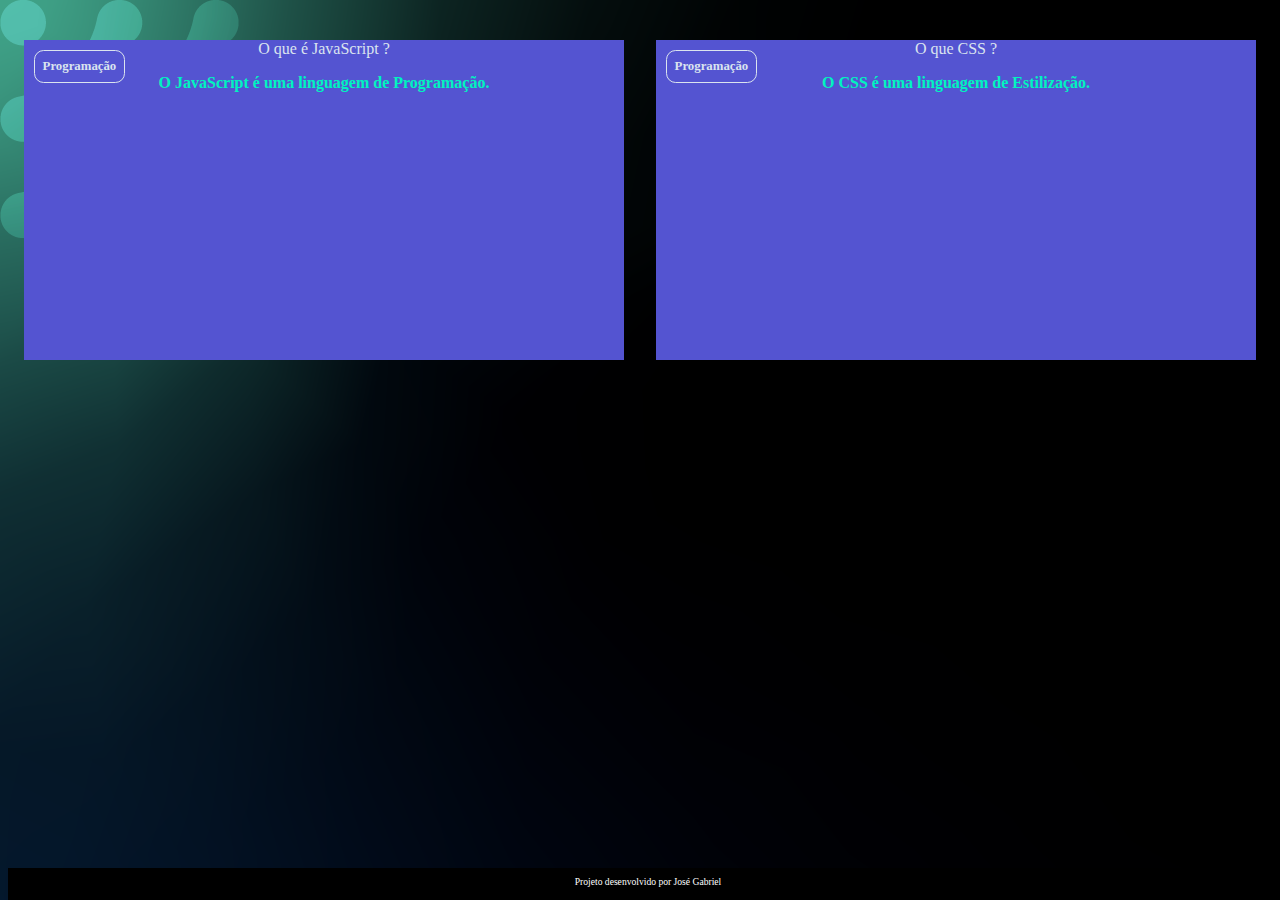
<file: index.html>
<!DOCTYPE html>
<html lang="pt-br">

<head>
    <meta charset="UTF-8">
    <meta http-equiv="X-UA-Compatible" content="IE=edge">
    <meta name="viewport" content="width=device-width, initial-scale=1.0">
    <title>FLASH CARD</title>
    <link rel="stylesheet" href="style.css">
</head>

<body>
    <main>
        <section id="container">
            <article class="cartao">
                <div class="cartao__conteudo">
                    <h3>Programação</h3>
                    <div class="cartao__conteudo__pergunta">
                        <p> O que é JavaScript ?</p>
                    </div>
                    <div class="cartao__conteudo__resposta">
                       <p> O JavaScript é uma linguagem de Programação.</p>
                    </div>
                </div>

            </article>
            <article class="cartao">
                <div class="cartao__conteudo">
                    <h3>Programação</h3>
                    <div class="cartao__conteudo__pergunta">
                      <p> O que CSS ? </p>
                    </div>
                    <div class="cartao__conteudo__resposta">

                       <p> O CSS é uma linguagem de Estilização.</p>
                    </div>
                </div>

            </article>
        </section>
    </main>
    <footer>
        <p>Projeto desenvolvido por José Gabriel</p>
    </footer>
</body>

</html>
</file>
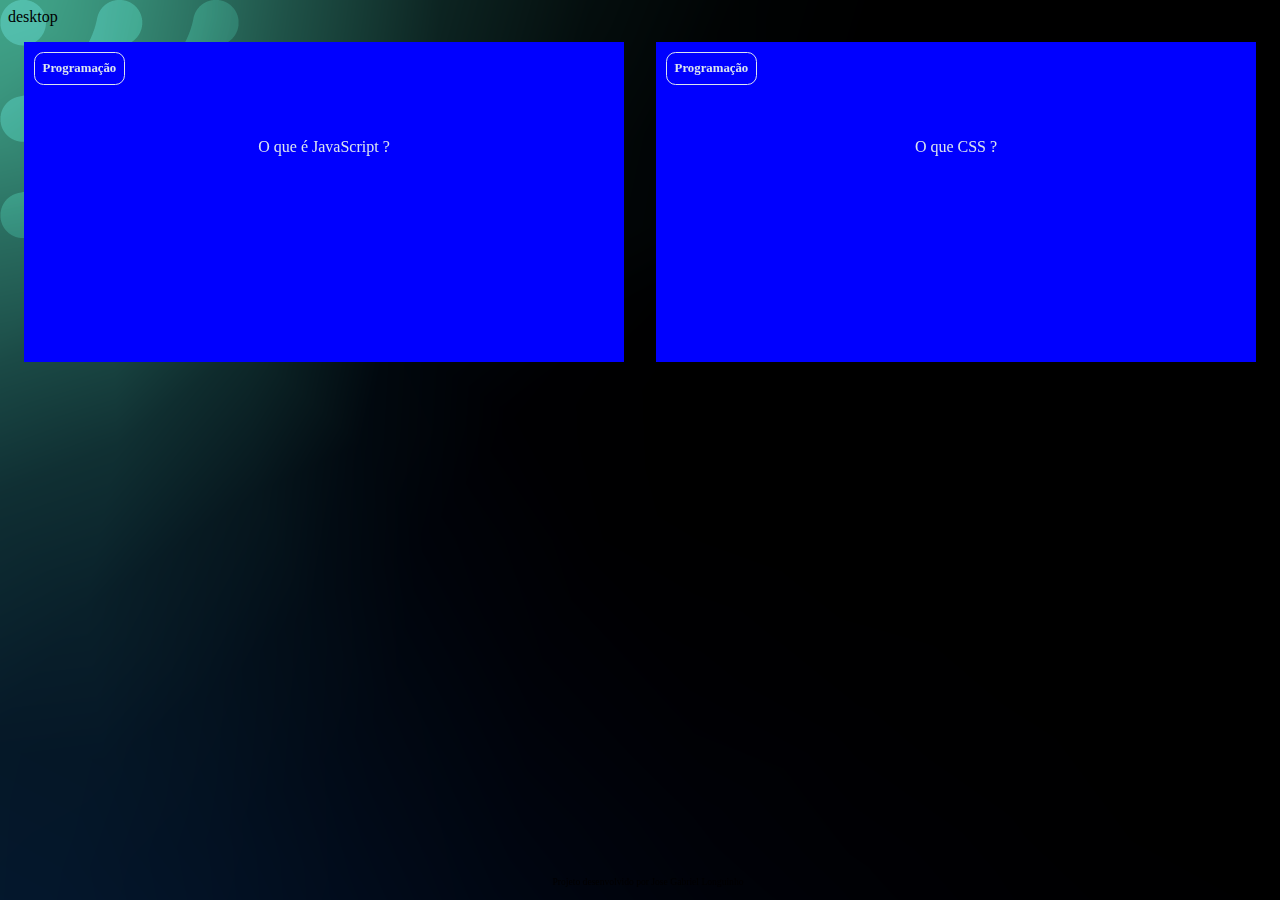
<file: Flash-Card-main/index.html>
<!DOCTYPE html>
<html lang="pt-br">

<head>desktop
    <meta charset="UTF-8">
    <meta http-equiv="X-UA-Compatible" content="IE=edge">
    <meta name="viewport" content="width=device-width, initial-scale=1.0">
    <title>FLASH CARD</title>
    <link rel="stylesheet" href="style.css">
</head>

<body>
    <main>
        <section id="container">
            <article class="cartao">
                <div class="cartao__conteudo">
                    <h3>Programação</h3>
                    <div class="cartao__conteudo__pergunta">
                        <p> O que é JavaScript ?</p>
                    </div>
                    <div class="cartao__conteudo__resposta">
                       <p> O JavaScript é uma linguagem de Programação.</p>
                    </div>
                </div>

            </article>
            <article class="cartao">
                <div class="cartao__conteudo">
                    <h3>Programação</h3>
                    <div class="cartao__conteudo__pergunta">
                      <p> O que CSS ? </p>
                    </div>
                    <div class="cartao__conteudo__resposta">

                       <p> O CSS é uma linguagem de Estilização.</p>
                    </div>
                </div>

            </article>
        </section>
    </main>
    <footer>
        <p>Projeto desenvolvido por Jose Gabriel Longuinho</p>
    </footer>
</body>

</html>
</file>
<file: style.css>
:root {
    --bege: bisque;
    --preto: #000;
    --branco: #fff;
}

:root {
    --text-color: #DBE4EF;
    --card-front-color: #144480;
    --card-back-color: #00F4BF;
}


body {
   background: url(FlashCard/img/bg-desktop.webp);
    font-family: Bai Jamjuree;
}

#container {

    display: flex;

}


.cartao {
    margin: 1rem 1rem;
    height: 20rem;
    flex-grow: 1;
    flex-basis: calc(33% - 6rem);
}

.cartao__conteudo {
    background-color: var(--card-front-color);
    text-align: center;
    background-color: rgb(84, 84, 209);
    height: 100%;
}

.cartao__conteudo h3 {
    color: var(--text-color);
    border: 1px solid var(--text-color);
    text-align: left;
    padding: 0.5rem;
    position: absolute;
    margin: 0.6rem;
    border-radius: 0.6rem;
    font-size: 1vw;

}

.cartao__conteudo__pergunta p {
    color: var(--text-color);
    font-weight: 500;
}

.cartao__conteudo__resposta p {
    font-weight: 700;
    color: var(--card-back-color);
}


footer {
    background-color: var(--preto);
    color: var(--branco);
    position: fixed;
    bottom: 0;
    width: 100%;
    height: 2rem;
}

footer p {
    text-align: center;
    font-size: 0.6rem;
    margin-top: 0.5rem;
}
</file>
<file: Flash-Card-main/style.css>
:root{
   --text-color: #dbe4ef;
   --card-front-color: #144480;
   --card-back-color: #00f4bf;
}

body{
    background: url(FlashCard/img/bg-desktop.webp);
    font-family: Bai Jamjuree;
}

#container{
    display: flex;
}

.cartao {
    margin: 1rem 1rem;
    height: 20rem;
    flex-grow: 1;
    flex-basis: calc(33% - 6rem);
}

.cartao__conteudo{
    background-color: var(--card-front-color);
    text-align: center;
    background-color: blue;
    height: 100%;
    transform-style: preserve-3d;
    transition: transform 300ms ease-in-out;
}

.cartao__conteudo__pergunta{
    color: var(--text-color);
    font-weight: 500;
}

.cartao__conteudo__resposta{
    color: var(--card-back-color);
    font-weight: 700;
}

.cartao__conteudo h3{
    color: var(--text-color);
    border: 1px solid var(--text-color);
    text-align: left;
    padding: 0.5rem;
    position: absolute;
    margin: 0.6rem;
    border-radius: 0.6rem;
    font-size: 1vw;
    backface-visibility: hidden;
}

.cartao__conteudo p{
    margin-top: 1rem;
    padding: 2rem;
    margin-top: 4rem;
}

.cartao:hover .cartao__conteudo{
    transform: rotateY(180deg);
}

.cartao__conteudo__pergunta,
.cartao__conteudo__resposta{
    backface-visibility: hidden;
    position: absolute;
    height: 100%;
    width: 100%;
}

.cartao__conteudo__resposta{
    transform: rotateY(180deg);
}

footer{
    background-color: var(--preto);
    color:var(--branco);
    position: fixed;
    bottom: 0;
    width: 100%;
    height: 2rem;
}

footer p{
    text-align: center;
    font-size: 0.6rem;
    margin-top: 0.5rem;
}
</file>
